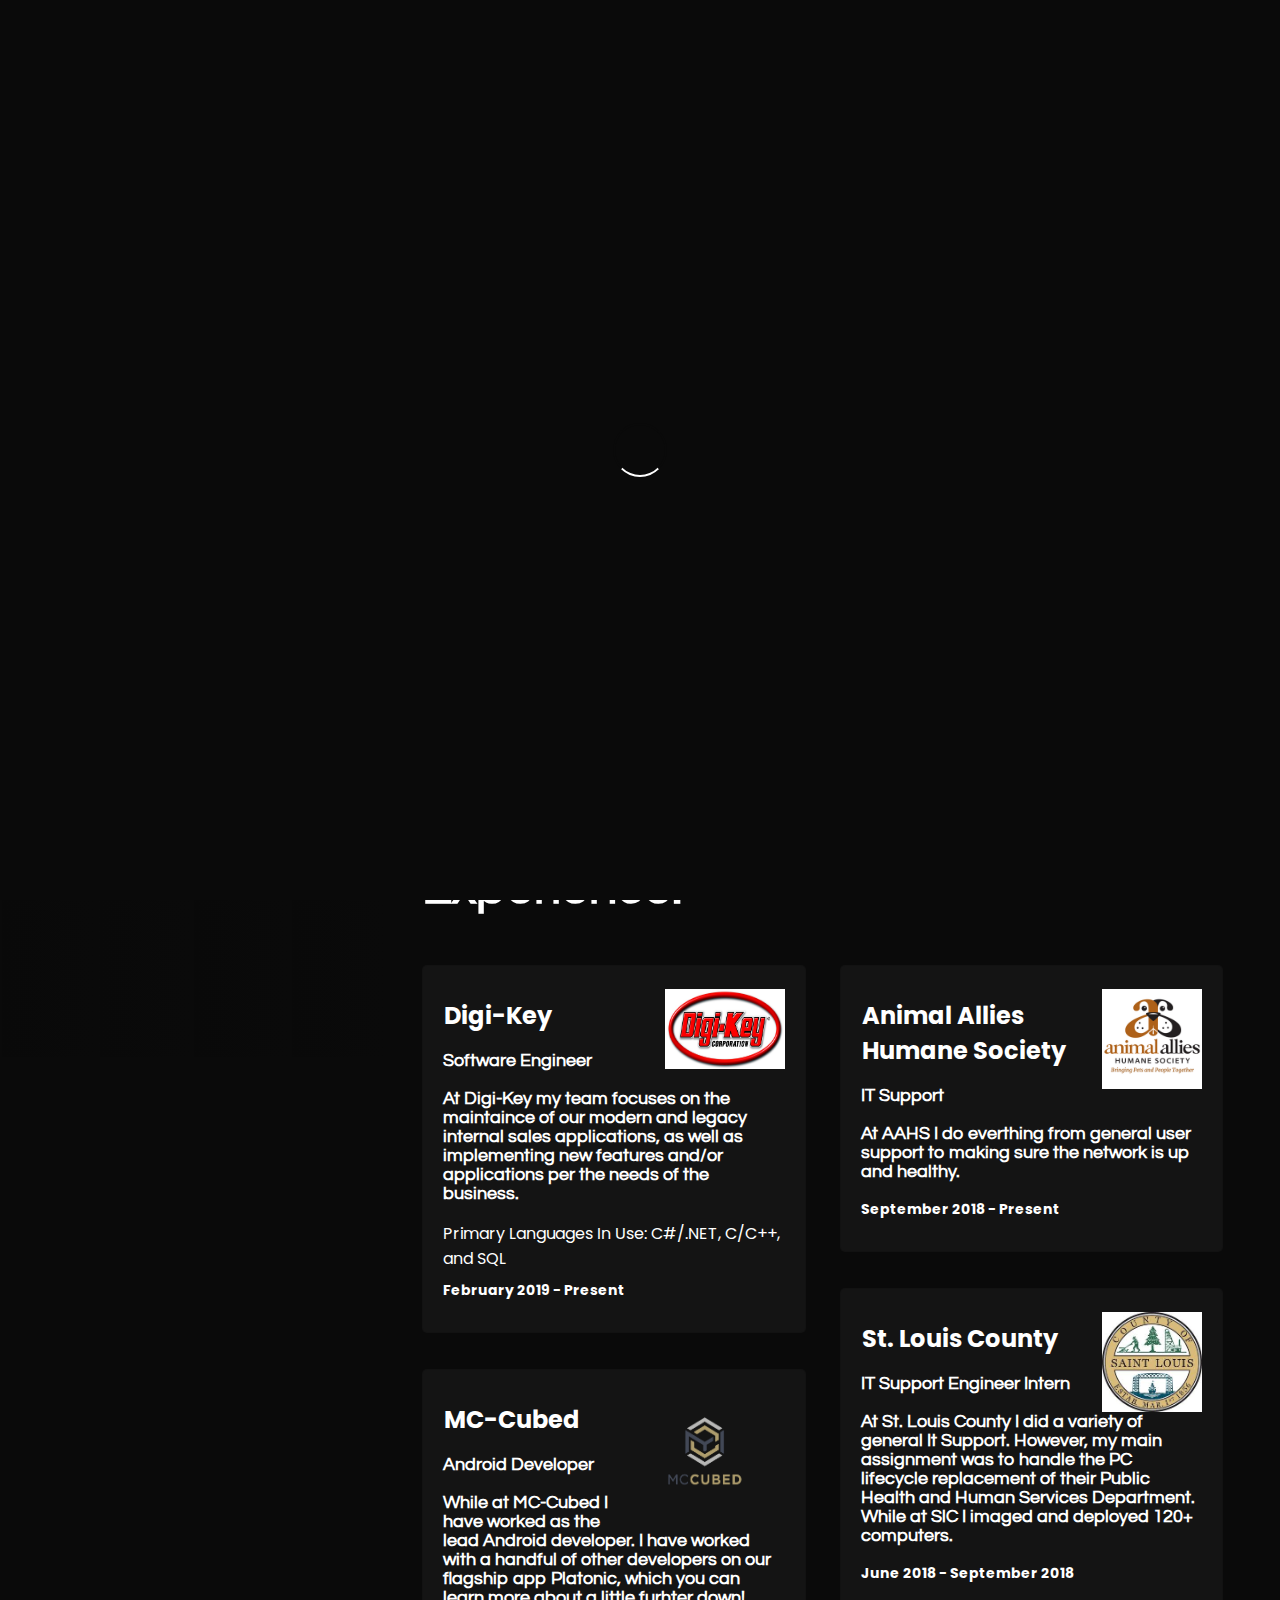
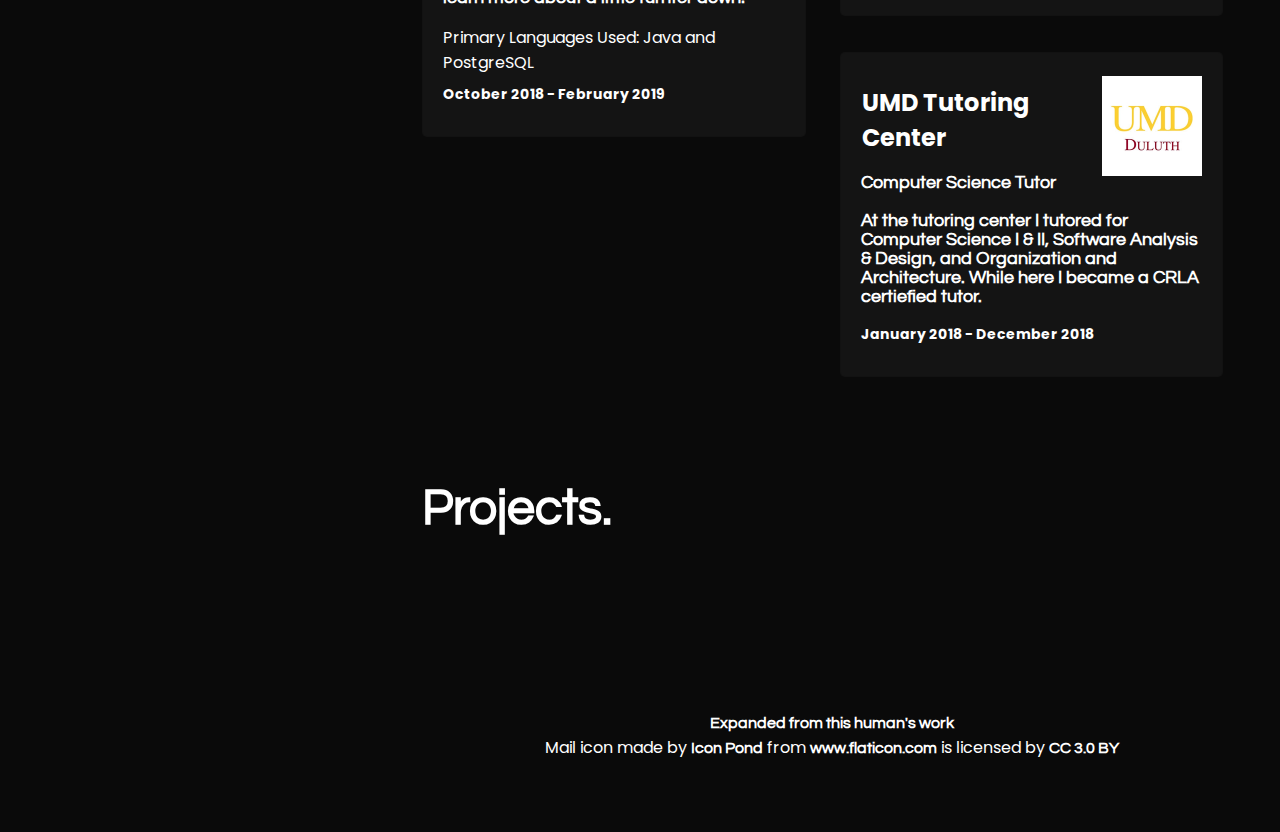
<file: index.html>
<!DOCTYPE html>
<html lang="en">

<head>
    <meta charset="UTF-8">
    <meta name="viewport" content="width=device-width, initial-scale=1.0">
    <meta http-equiv="X-UA-Compatible" content="ie=edge">
    <title>Grant Mitchell</title>
    <link rel="stylesheet" href="https://cdnjs.cloudflare.com/ajax/libs/animate.css/3.7.0/animate.min.css">
    <link rel="stylesheet" href="https://use.fontawesome.com/releases/v5.7.1/css/all.css"
        integrity="sha384-fnmOCqbTlWIlj8LyTjo7mOUStjsKC4pOpQbqyi7RrhN7udi9RwhKkMHpvLbHG9Sr" crossorigin="anonymous">
    <script src="https://code.jquery.com/jquery-3.4.1.min.js"
        integrity="sha256-CSXorXvZcTkaix6Yvo6HppcZGetbYMGWSFlBw8HfCJo=" crossorigin="anonymous"></script>
    <link rel="stylesheet" href="index.css">
    <link rel="icon" href="https://i.imgur.com/YQAqPk4.jpg" type="image/jpg">
</head>

<body>
    <div id="loading">
        <div id="spinner"></div>
    </div>

    <div class="nav-menu">
        <div class="header"></div>
        <input type="checkbox" class="openSidebarMenu" id="openSidebarMenu">
        <label for="openSidebarMenu" class="sidebarIconToggle">
            <div class="spinner diagonal part-1"></div>
            <div class="spinner horizontal"></div>
            <div class="spinner diagonal part-2"></div>
        </label>

        <div id="sidebarMenu">
            <ul class="sidebarMenuInner">
                <li>Grant Mitchell <span>Software Engineer</span></li>
                <li><a href="#aboutme">About Me</a></li>
                <li><a href="#experience">Experience</a></li>
                <li><a href="#work">Projects</a></li>
            </ul>
        </div>

    </div>

    <div class="content">

        <div id="profile">
            <div id="profile_img" style="background: url(https://i.imgur.com/YQAqPk4.jpg) center;"></div>
            <div id="username"><span style="display:block;">Grant Mitchell</span></div>
            <div id="location"><span style="display:block;">North Dakota/Minnesota</span></div>
            <div id="userbio" style="display: block;">Software Engineer</div>
            <div id="about">
                <h3>Connect with me: </h3>
                <a href="https://www.linkedin.com/in/g-m/" target="_blank" rel="noopener noreferrer">
                    <img src="images/li.png" style="width:40px; height:35px" title="LinkedIn" alt="linkedin"
                        hspace="10">
                </a>
                <a href="https://github.com/Allahcadrimbo" target="_blank" rel="noopener noreferrer">
                    <img src="images/GitHub-Mark-Light-120px-plus.png" style="width:40px; height:40px" title="Github"
                        alt="Github" hspace="10">
                </a>
                <a href="/contact.html">
                    <img src="images/send.png" target="_blank" rel="noopener noreferrer" style="width:40px; height:40px"
                        title="Contact" alt="Contact" hspace="10">
                </a>
            </div>
        </div>

        <div id="display">

            <div id="aboutme">
                <h1>About Me.</h1>

                <div class="projects" id="about_section">
                    <a href="https://onestop2.umn.edu/pcas/viewCatalogProgram.do?programID=439&strm=1189&campus=UMNDL"
                        target="_blank" rel="noopener noreferrer" title="UMD's CS Curriculum">
                        <section>
                            <div class="section_title">Education</div>
                            <div class="about_section">
                                <span style="display:block;">Institution: University of Minnesota Duluth</span>
                                <span style="display:block;">Major: Computer Science B.S.</span>
                                <span style="display:block;">Minor: Mathematics</span>
                                <span style="display:block;">Graduation: Fall 2019</span>
                            </div>
                        </section>
                    </a>

                    <a href="/testresume.pdf" target="_blank" rel="noopener noreferrer" title="Grant's Resume">
                        <section>
                            <div class="section_title">Resume</div>
                            <div class="about_section">
                                <span style="display:block;">Job Search Status: Open to opportunities</span>
                                <br />
                                <span style="display:block;">Willing to relocate: Yes</span>
                                <br /> <br /> <br />
                            </div>
                        </section>
                    </a>
                </div>
            </div>

            <div id="experience">
                <h1>Experience.</h1>
                <div class="projects" id="experience_section">
                        <a href="https://digikey.com" target="_blank" rel="noopener noreferrer">
                            <section>
                                <img src="images/dk-logo.bmp" style="height:80px; width:120px" align="right">
                                <div class="section_title">Digi-Key</div>
                                <div class="about_section">
                                    <span style="display:block;">Software Engineer</span>
                                    <br />
                                    <span style="display:block;">At Digi-Key my team focuses on the maintaince of our modern 
                                        and legacy internal sales applications, as well as implementing new 
                                        features and/or applications per the needs of the business.  
                                    </span>
                                </div>
                                <div class="language_section">
                                        <span style="display:block;">Primary Languages In Use: C#/.NET, C/C++, and SQL</span>
                                </div>
                                <div class="bottom_section">
                                    <span style="display:block;">February 2019 - Present</span>
                                </div>
                            </section>
                        </a>

                    <a href="https://mc-cubed.com" target="_blank" rel="noopener noreferrer">
                        <section>
                            <img src="images/mc3logo.png" style="height:120px; width:160px" align="right">
                            <div class="section_title">MC-Cubed</div>
                            <div class="about_section">
                                <span style="display:block;">Android Developer</span>
                                <br />
                                <span style="display:block;">While at MC-Cubed I have worked as the lead Android
                                    developer.
                                    I have worked with a handful of other developers on our flagship app Platonic,
                                    which
                                    you
                                    can
                                    learn more about a little furhter down!</span>
                            </div>
                            <div class="language_section">
                                    <span style="display:block;">Primary Languages Used: Java and PostgreSQL</span>
                            </div>
                            <div class="bottom_section">
                                <span style="display:block;">October 2018 - February 2019</span>
                            </div>
                        </section>
                    </a>

                    <a href="https://animalallies.net" target="_blank" rel="noopener noreferrer">
                        <section>
                            <img src="images/aahs.jpg" style="height:100px; width:100px" align="right">
                            <div class="section_title">Animal Allies Humane Society</div>
                            <div class="about_section">
                                <span style="display:block;">IT Support</span>
                                <br />
                                <span style="display:block;">At AAHS I do everthing from general user support to
                                    making
                                    sure
                                    the network is up and healthy.</span>
                            </div>
                            <div class="bottom_section">
                                <span style="display:block;">September 2018 - Present</span>
                            </div>
                        </section>
                    </a>

                    <a href="https://www.stlouiscountymn.gov/" target="_blank" rel="noopener noreferrer">
                        <section>
                            <img src="images/slc.jpeg" style="height:100px; width:100px" align="right">
                            <div class="section_title">St. Louis County</div>
                            <div class="about_section">
                                <span style="display:block;">IT Support Engineer Intern</span>
                                <br />
                                <span style="display:block;">At St. Louis County I did a variety of general It
                                    Support.
                                    However, my main assignment was to handle the PC lifecycle replacement of their
                                    Public
                                    Health and Human Services Department. While at SlC I imaged and deployed 120+
                                    computers.</span>
                            </div>
                            <div class="bottom_section">
                                <span style="display:block;">June 2018 - September 2018</span>
                            </div>
                        </section>
                    </a>

                    <a href="http://www.d.umn.edu/academic-writing-and-learning-center/tutoring-center" target="_blank"
                        rel="noopener noreferrer">
                        <section>
                            <img src="images/umd.png" style="height:100px; width:100px" align="right">
                            <div class="section_title">UMD Tutoring Center</div>
                            <div class="about_section">
                                <span style="display:block;">Computer Science Tutor</span>
                                <br />
                                <span style="display:block;">At the tutoring center I tutored for Computer Science I
                                    &
                                    II,
                                    Software Analysis & Design, and Organization and Architecture. While here I
                                    became a
                                    CRLA certiefied tutor.</span>
                            </div>
                            <div class="bottom_section">
                                <span style="display:block;">January 2018 - December 2018</span>
                            </div>
                        </section>
                    </a>

                </div>
            </div>

            <div id="work">
                <h1>Projects.</h1>
                <div class="projects" id="work_section">
                    <script src="repos.js"></script>
                    <ul style="list-style-type: none;" id="repos"></ul>
                </div>
            </div>          

            <div id="footer">
                <a href="https://github.com/imfunniee" target="_blank">Expanded from this human's work</a>
                <br /> Mail icon made by <a href="https://www.flaticon.com/authors/popcorns-arts" title="Icon Pond">Icon
                    Pond</a>
                from <a href="https://www.flaticon.com/" title="Flaticon">www.flaticon.com</a>
                is licensed by <a href="http://creativecommons.org/licenses/by/3.0/" title="Creative Commons BY 3.0"
                    target="_blank">CC 3.0 BY</a>
            </div>

        </div>

        <script type="text/javascript">
            setTimeout(function () {
                document.getElementById("loading").classList.add("animated");
                document.getElementById("loading").classList.add("fadeOut");
                setTimeout(function () {
                    document.getElementById("loading").classList.remove("animated");
                    document.getElementById("loading").classList.remove("fadeOut");
                    document.getElementById("loading").style.display = "none";
                }, 800);
            }, 1500);
            $.getJSON("blog.json", function (blog) {
                blog = blog || [];
                if (blog.length == 0) {
                    return document.getElementById("blog_section").style.display = "none";
                }
                for (var i = 0; i < blog.length; i++) {
                    $("#blogs").append(`
            <a href="./blog/${blog[i].url_title}/" target="_blank">
                <section>
                    <img src="${blog[i].top_image}">
                    <div class="blog_container">
                        <div class="section_title">${blog[i].title}</div>
                        <div class="about_section">
                            ${blog[i].sub_title}
                        </div>
                    </div>
                </section>
            </a>
            `);
                }
            }).fail(function () {
                return document.getElementById("blog_section").style.display = "none";
            });
        </script>

        <script type="text/javascript">
            if ('serviceWorker' in navigator) {
                window.addEventListener('load', () => {
                    navigator.serviceWorker.register('service-worker.js');
                });
            }
        </script>

    </div>

</body>

</html>
</file>
<file: index.css>
@import url('https://fonts.googleapis.com/css?family=Poppins');
@import url('https://fonts.googleapis.com/css?family=Questrial');

body{
    margin:0%;
    padding:0%;
    width:100vw;
    background:var(--bg-color);
    color:var(--text-color);
    max-width:100vw;
    overflow-x:hidden;
    align-items:center;
    font-family: 'Poppins', sans-serif;
}

#loading {
    width: 100vw;
    height: 100vh;
    position: fixed;
    background: var(--bg-color);
    z-index: 999;
    display: flex;
    justify-content: center;
    flex-direction: column;
    align-items: center;
    top:0;
    bottom:0;
    left:0;
    right:0;
}

#spinner {
    animation: rotate 0.5s infinite linear;
    width:50px;
    height:50px;
    border:2px solid var(--bg-color);
    border-bottom:2px solid var(--text-color);
    border-radius:50%;
    margin:0;
}

@keyframes rotate {
    0% {transform: rotate(0deg);}
    100% {transform: rotate(360deg);}
}

#profile {
    width:24vw;
    padding:4vh 3vw;
    height:92vh;
    display:flex;
    flex-direction:column;
    justify-content:center;
    text-align:left;
    background:var(--background-image) center center;
    background-size: cover !important;
    background-repeat:no-repeat;
    position:fixed;
    color:#fff !important;
}

#display {
    width:64vw;
    padding:4vh 3vw;
    height:92vh;
    display:inline-block;
    padding-left:33vw;
}

#display h1 {
    font-size:50px;
    color:var(--text-color);
    font-weight:bold;
    font-family: 'Questrial', sans-serif;
}

.emoji {
    width:18px;
    height:18px;
}

#profile_img_blog {
    border-radius:50%;
    width:90px;
    height:90px;
    background-size:cover !important;
    background-repeat: no-repeat;
}

#username_blog {
    font-size:18px;
    color:var(--text-color);
    font-family: 'Poppins', sans-serif;
    font-weight:bold;
}

#username_blog span {
    font-size:24px;
    font-family: 'Questrial', sans-serif !important;
}

#username_blog b {
    font-size:12px;
    font-family:'Poppins', sans-serif;
    font-weight:bold;
}

#blog-display {
    width:60vw;
    margin:0px 20vw;
    text-align:left;
    margin-top:3vh;
    z-index:1;
}

#profile_blog {
    width:60vw;
    margin:0px 20vw;
    margin-top:10vh;
    text-align:left;
    z-index:1;
}

#background {
    width:100vw;
    height:55vh;
    background:var(--background-background);
    background-size:cover !important;
    background-repeat:no-repeat;
    position: absolute;
    z-index:-1;
    margin-top:-10vh;
}

#blog-display h1 {
    font-size:50px;
    color:var(--text-color);
    font-weight:bold;
    font-family: 'Questrial', sans-serif;
}

#blog-display h2 {
    color:var(--blog-gray-color);
}

#blog-display {
    padding:1vh 0px;
    font-family: 'Questrial', sans-serif;
}

#blog p {
    font-size:17px;
    line-height:25px;
    word-spacing:1.2px;
    margin:5vh 0px;
}

#blog p span {
    padding:2px 4px;
    background:var(--text-color);
    color:var(--bg-color) !important;
}

#blog img {
    width:100%;
    margin:2vh 0px;
    border-radius:5px;
    border:1px solid rgb(0, 0, 0, 0.08);
}

#header {
    width:63vw;
    text-align:right;
    padding:3vh 0px;
    position:absolute;
}

#header a {
    color:var(--text-color);
    text-decoration:none;
    margin-left:4vw;
    font-weight:bold;
}

#footer_blog {
    width:90vw;
    padding:8vh 5vw;
    text-align:center;
}

#footer_blog a {
    color:var(--text-color) !important;
    text-decoration:none;
    font-family: 'Questrial', sans-serif;
    font-weight:bold;
}

#footer {
    width:100%;
    padding:8vh 0px;
    text-align:center;
}

#footer a {
    color:var(--text-color) !important;
    text-decoration:none;
    font-family: 'Questrial', sans-serif;
    font-weight:bold;
}

#profile_img {
    width:180px;
    height:180px;
    border-radius:5px;
    background-size:cover !important;
}

#profile div {
    font-weight:bold;
    margin:1.5vh 0px;
}

#username {
    font-size:18px;
    font-weight:bold;
}

#username span {
    font-size:24px;
}

#userbio {
    font-size:26px;
    font-family: 'Questrial', sans-serif;
    width:100%;
}

#about {
    font-size:18px;
    font-family: 'Questrial', sans-serif;
}

#about a,
#username a {
    color:#fff !important;
    text-decoration:none;
    font-weight:bold;
}

#about a:hover,
#username a:hover {
    text-decoration:underline;
}

#about span {
    margin:1vh 0px;
    display:block;
}

#about span i {
    font-size:16px;
}

#work {
    margin:2vh 0px;
    padding:4vh 0px !important;
}

#forks {
    margin:2vh 0px;
    padding:4vh 0px !important;
}

.projects {
    columns:2;
}

.projects section {
    width:85%;
    padding:2.5vh 5%;
    display:inline-block;
    border-radius:5px;
    color:var(--text-color);
    border:1px solid rgb(0, 0, 0, 0.08);
    box-shadow:0px 0px 0px rgb(0, 0, 0, 0);
    transition:0.4s ease-in-out;
    margin:2vh 0px;
    transform:scale(1);
}

.projects section:hover {
    cursor: pointer;
    border:1px solid rgb(0, 0, 0, 0);
    box-shadow:0px 15px 35px rgb(0, 0, 0, 0.06);
    transform:scale(1.03);
}

.section_title {
    font-size:24px;
    font-weight:bold;
    margin:1vh 0px;
    padding:0px 1px;
    word-wrap: break-word;
}

.about_section {
    font-size:18px;
    font-family: 'Questrial', sans-serif;
    margin:2vh 0px;
    font-weight:bold;
    word-wrap: break-word;
}

.bottom_section {
    margin:1vh 0px;
    font-size:14px;
    word-wrap: break-word;
}

.bottom_section span {
    margin-right:20px;
    font-weight:bold;
}

.bottom_section span i {
    font-size:15px;
}

#blog_section {
    margin:2vh 0px;
    padding:2vh 0px !important;
}

#blogs {
    columns:2;
}

#blogs section {
    width:85%;
    display:inline-block;
    border-radius:5px;
    color:var(--text-color);
    border:1px solid rgb(0, 0, 0, 0.04);
    box-shadow:0px 0px 0px rgb(0, 0, 0, 0);
    transition:0.4s ease-in-out;
    transform:scale(1);
    padding:0px;
    margin:2vh 0px;
}

#blogs section img {
    width:100%;
    border-radius:5px 5px 0px 0px;
}

.blog_container {
    padding:2.5vh 5%;
}

#blogs section:hover {
    cursor: pointer;
    border:1px solid rgb(0, 0, 0, 0);
    box-shadow:0px 15px 35px rgb(0, 0, 0, 0.06);
    transform:scale(1.03);
}

.go_back {
    position: absolute;
    color:var(--text-color);
    font-size:26px;
    margin-left:5vw;
    margin-top:4vh;
}

::selection {
    color:var(--bg-color); 
    background:var(--text-color);
}

@media (max-width: 800px){
    #profile {
        width:90vw;
        padding:4vh 5vw;
        height:60vh;
        text-align:center;
        position: relative;
    }
    #display {
        width:90vw;
        padding:4vh 5vw;
        height:auto;
        display:inline-block;
        padding-left:5vw;
    }
    #profile_img {
        width:120px;
        height:120px;
        margin:0px auto !important;
    }
    #work {
        margin:0px;
    }
    .projects {
        columns:1;
    }
    .projects section {
        width:88%;
    }
    #blogs {
        columns:1;
    }
    #blogs section {
        width:98%;
    }
    #blog_section {
        margin:0px;
    }
    #blog-display {
        width:90vw;
        margin:0px 5vw;
        text-align:left;
        margin-top:0vh;
        z-index:1;
    }
    #profile_blog {
        width:90vw;
        margin:0px 5vw;
        margin-top:10vh;
        text-align:left;
        z-index:1;
    }
    .go_back {
        position: relative;
        color:var(--text-color);
        font-size:26px;
        margin-left:5vw;
        top:5vh;
    }
    #blog img {
        margin:1vh 0px !important;
    }
    #blog p {
        margin:2vh 0px;
    }
}

::-webkit-scrollbar {width:5px;height:5px;}
::-webkit-scrollbar-track {background:var(--bg-color);}
::-webkit-scrollbar-thumb {background:var(--text-color);}
:root {
  --bg-color: rgb(10, 10, 10);
  --text-color: #fff;
  --blog-gray-color: rgb(180, 180, 180);
  --background-image: linear-gradient(90deg, rgba(10, 10, 10, 0.6), rgb(10, 10, 10, 1)), url("https://images.unsplash.com/photo-1553748024-d1b27fb3f960?w=500&h=1000&q=80&fit=crop");
  --background-background: linear-gradient(0deg, rgba(10, 10, 10, 1), rgba(10, 10, 10, 0.6)),
    url("https://images.unsplash.com/photo-1553748024-d1b27fb3f960?w=500&h=1000&q=80&fit=crop") center center fixed;
  --height: 50vh;
}
#display h1 {
  -webkit-background-clip: text;
  background-clip: text;
  -webkit-text-fill-color: #fff;
}
#blog-display h1 {
  -webkit-background-clip: text;
  background-clip: text;
  -webkit-text-fill-color: #fff;
}
.projects section {
  background: rgb(20, 20, 20);
}
#blog_section section {
  background: rgb(20, 20, 20);
}
@media (max-width: 800px) {
  :root {
    --background-image: linear-gradient(0deg, rgba(10, 10, 10, 1), rgba(10, 10, 10, 0)),
    url("https://images.unsplash.com/photo-1553748024-d1b27fb3f960?w=500&h=1000&q=80&fit=crop") !important;
  }
}
</file>
